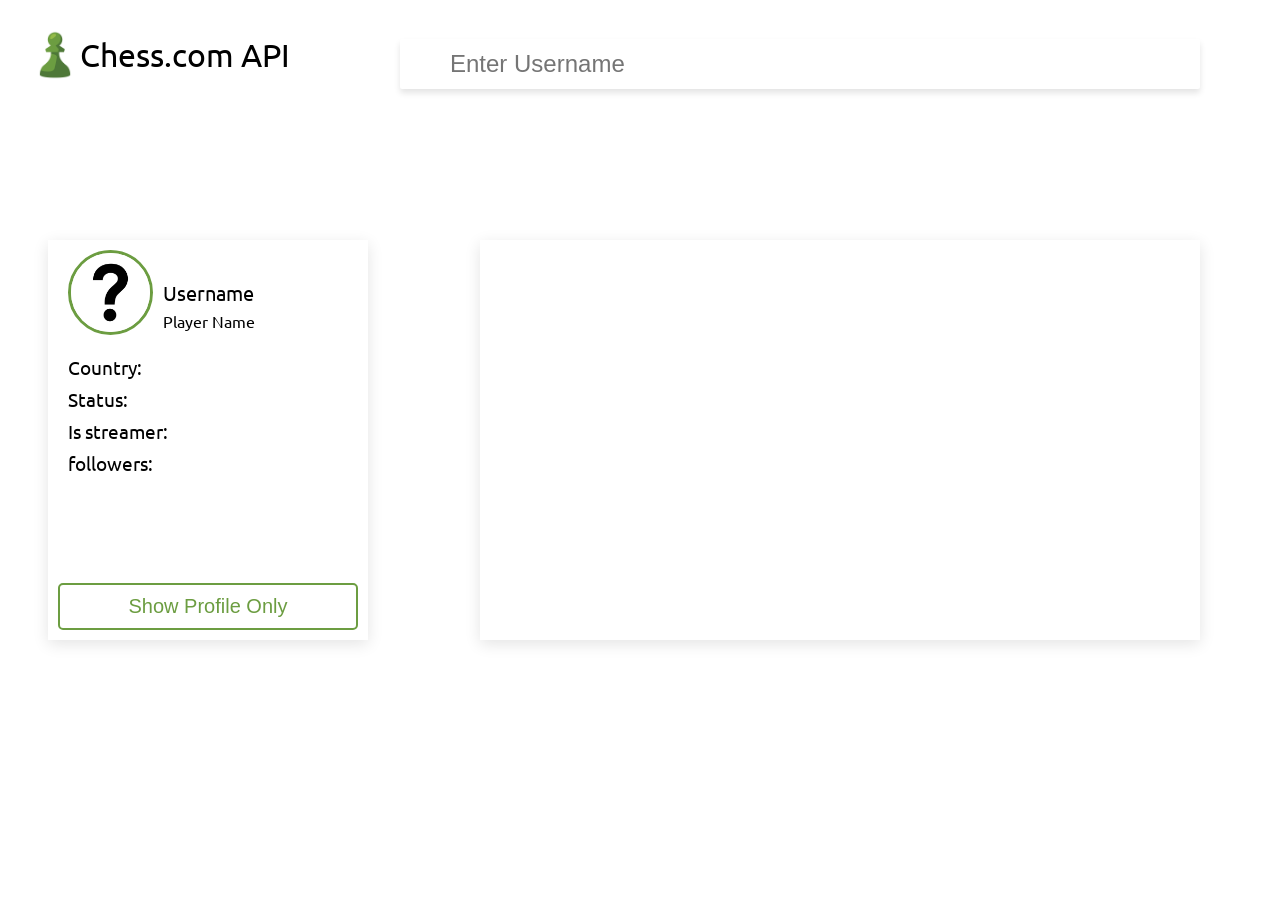
<file: Frontend/index.html>
<!DOCTYPE html>
<html lang="en" dir="ltr">
  <head>
    <meta charset="utf-8">
    <meta name="google-site-verification" content="7oZ9OXMg8MeJq6pJzxPGhjH8o83HTgkVD9Di-dzEQ4o" />
    <title>Chessdotcom API</title>
    <link rel="shortcut icon" href="./images/favicon.png">
    <link rel="stylesheet" href="./css/style.css">
    <link rel="stylesheet" href="./css/showProfileOnly.css">
  </head>
  <body>
    <div class="navigation">
      <div class="logo">
          <img id="logo-img" src="./images/favicon.png" alt="logo" width="71" height="78">
          <span id="logo-text">Chess.com API</span>
      </div>

      <form onsubmit="updateProfileData(); return false;" class="search">
          <input type="text" placeholder="Enter Username" id="search-bar">
      </form>
    </div>
    <div class="info">
      <div class="player-info">
        <div class="card">
          <div class="card-body">
            <div id="profile" class="profile">
              <div class="image-username">
                <img src="./images/questionmark.jpg" alt="profile image">
                <a href="#" id="username">Username</a>
              </div>
              <span id="name">Player Name</span>
              <span class="player-info-text" id="country_name">Country: </span>
              <span class="player-info-text" id="status">Status: </span>
              <span class="player-info-text" id="streamer">Is streamer: </span>
              <span class="player-info-text" id="followers">followers: </span>
            </div>
            <button onclick="showProfile()" type="button" id="showProfile">Show Profile Only</button>
          </div>
        </div>
      </div>

      <div class="game-info">
        <div class="card">
          <div class="card-body">
            <div id="game" class="game">
            </div>
          </div>
        </div>
      </div>
    </div>


    <script src="./js/playerProfileData.js" charset="utf-8"></script>
    <script src="./js/showProfileOnly.js" charset="utf-8"></script>
  </body>
</html>
</file>
<file: Frontend/css/style.css>
@import url('https://fonts.googleapis.com/css2?family=Ubuntu&display=swap');


*{
  padding: 0;
  margin: 0;
  box-sizing: border-box;
}

body{
  font-family: 'Ubuntu', sans-serif;
}

.navigation{
  display: flex;
  align-items: center;
  justify-content: space-between;
}

.logo{
  display: flex;
  align-items: center;
  margin: 30px 0 0 30px;
}

.search{
  position: relative;
  top: 1.5rem;
  right: 5rem;
  width: auto;
}

#logo-img{
  height: 50px;
  width: 50px;
}

#logo-text{
  font-size: 2rem;
}

#search-bar{
  /* background: url("images/searchIcon.svg") no-repeat scroll, 10px, 10px; */
  padding-left: 50px;
  width: 50rem;
  height: 50px;
  font-size: 1.5rem;
  border: hidden;
  border-radius: 2px;
  box-shadow: 0 4px 6px #e4e4e4;
}

#search-bar:focus{
  outline: none;
}

.player-info{
  position: absolute;
  top: 15rem;
  left: 3rem;
}

.player-info .card{
  width: 20rem;
  height: 25rem;
  box-shadow: 0 4px 15px #e4e4e4;
  padding: 10px;
}

.card-body{
  display: flex;
  flex-direction: column;
}

.image-username{
  display: flex;
  align-items: center;
}

.image-username img{
  height: 85px;
  width: 85px;
  border-radius: 50%;
  border: solid #6c9d41;
  margin-left: 10px;
}

.image-username a{
  margin-left: 10px;
  font-size: 20px;
  text-decoration: none;
  color: black;
}

.profile #name{
  display: block;
  position: relative;
  top: -1.5rem;
  left: 105px;
}

.game-info .card{
  width: 45rem;
  height: 25rem;
  box-shadow: 0 4px 15px #e4e4e4;
  padding: 10px;
}

.game-info{
  position: absolute;
  top: 15rem;
  right: 5rem;
}


.player-info-text{
  display: block;
  padding-left: 10px;
  padding-bottom: 7px;
  margin-left: 1rem;
  text-align: left;
  font-size: 1.2rem;
}


#showProfile{
  padding: 10px;
  font-size: 20px;
  margin-top: 100px;
  color: #6c9d41;
  background-color: white;
  border: 2px solid #6c9d41;
  border-radius: 5px;
  cursor: pointer;
}

#showProfile:hover{
  color: white;
  background-color: #6c9d41;
  border: 2px solid #6c9d41;
}
</file>
<file: Frontend/css/showProfileOnly.css>
*{
  padding: 0;
  margin: 0;
  box-sizing: border-box;
}


.info-only{
  width: 100vw;
  height: 100vh;
  display: flex;
  align-items: center;
  justify-content: center;
}

.player-info-only{
  width: 50rem;
}

.player-info-only .card{
  width: 50rem;
  height: 25rem;
  box-shadow: 0 4px 15px #e4e4e4;
  padding: 10px;
}

.player-info-only .card-body{
  display: flex;
}

.card-body-only{
  display: flex;
  flex-direction: row;
}

.image-username-only{
  display: flex;
  align-items: center;
}

.image-username-only img{
  height: 85px;
  width: 85px;
  border-radius: 50%;
  border: solid #6c9d41;
  margin-left: 10px;
}

.image-username-only a{
  margin-left: 10px;
  font-size: 20px;
  text-decoration: none;
  color: black;
}

.profile-only #name{
  display: block;
  position: relative;
  left: 6.5rem;
  top: -1.5rem;
}

.player-info-text{
  display: block;
  padding-left: 10px;
  padding-bottom: 7px;
  margin-left: auto;
  margin-right: auto;
  text-align: left;
  font-size: 1.2rem;
}
</file>
